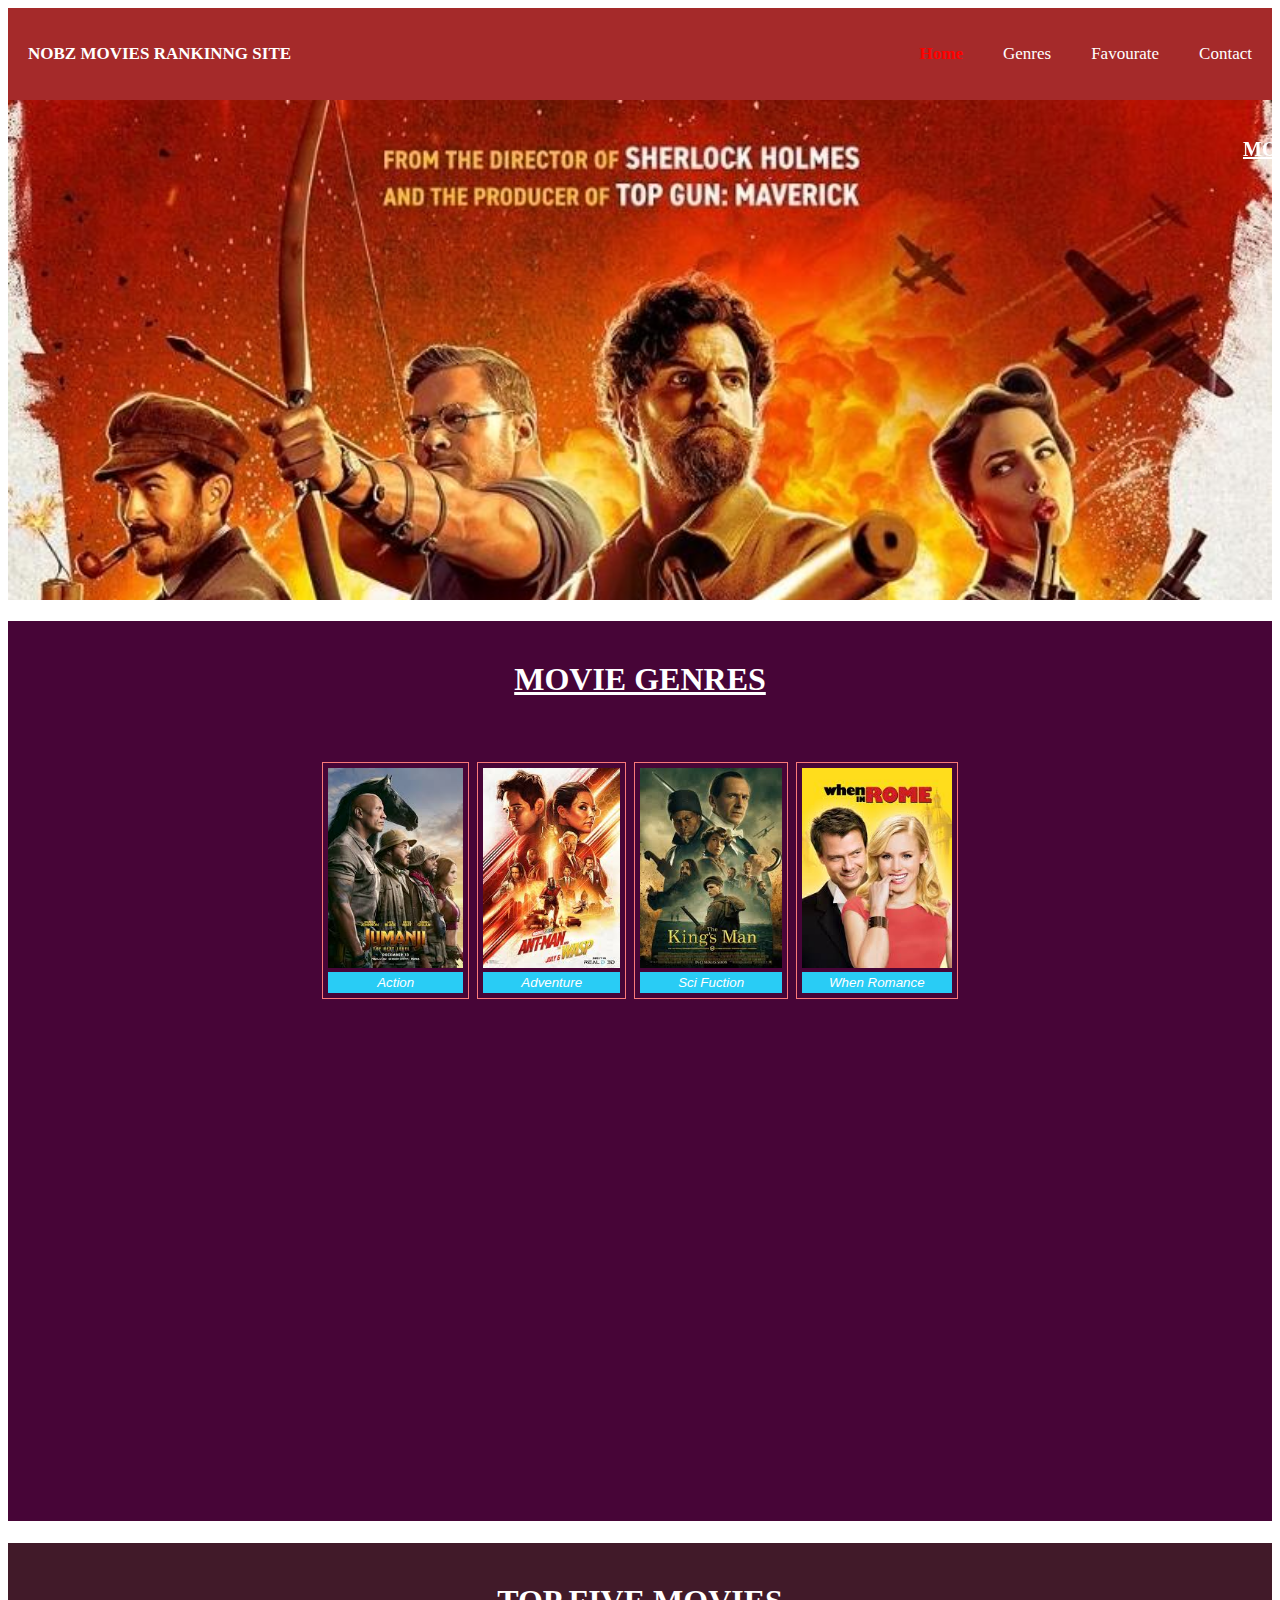
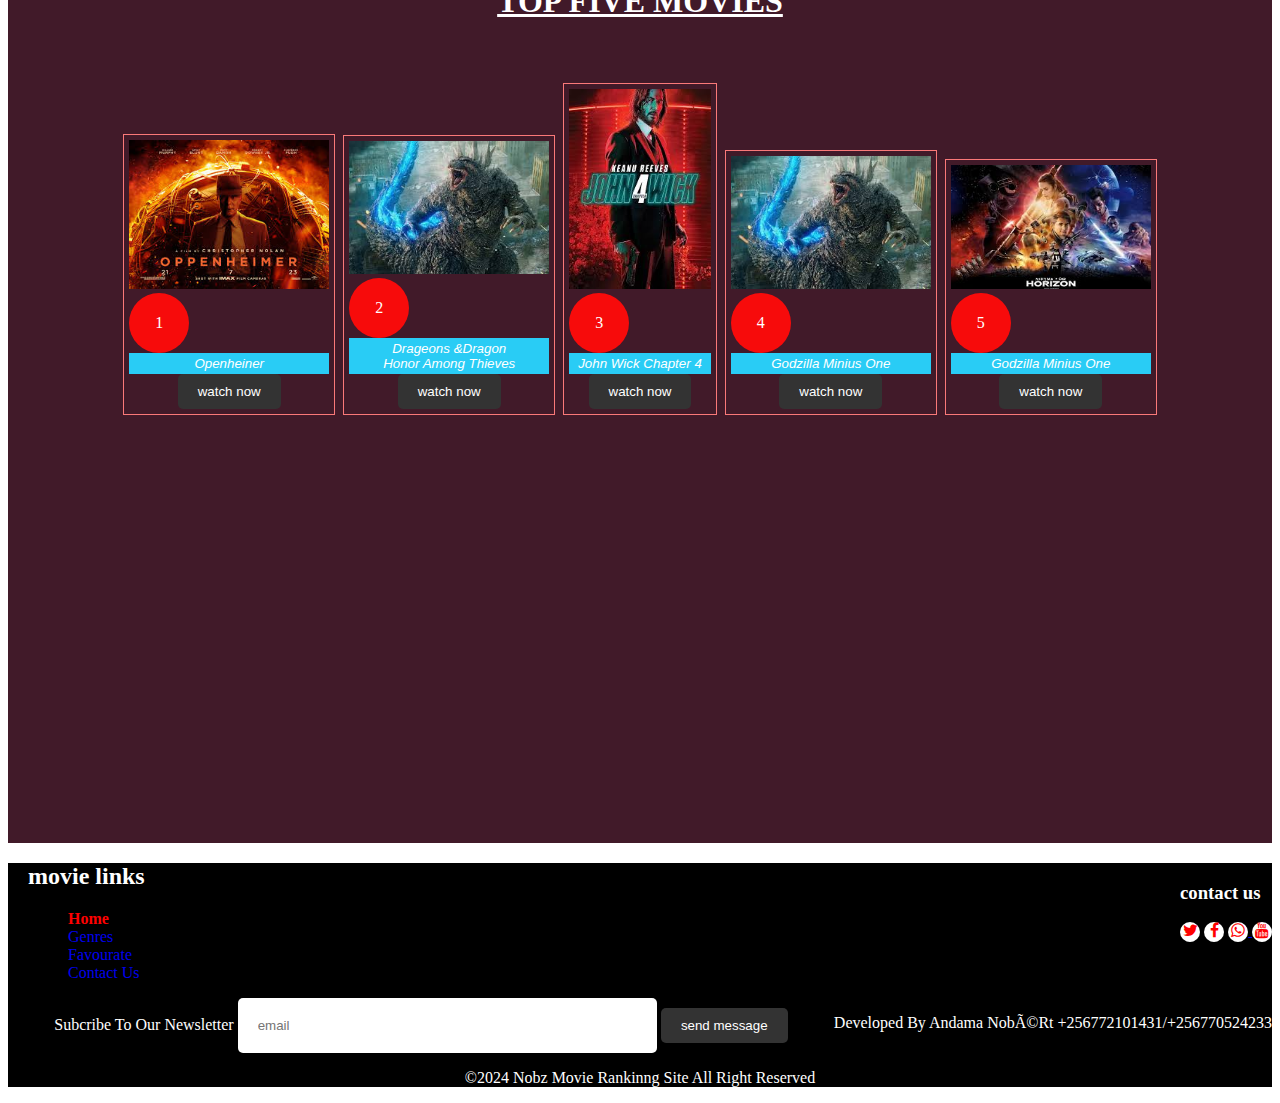
<file: index.html>
<!doctype html>
<html lang="en">
<head>
<meta charset="UTF-8>
<meta http=equiv="x=AU=compatible" content="IE=edge">
<meta name=viewport" content="width"=device-width,intial-scale=1.0">
<tittle></tittle>
<link rel="stylesheet" type ="text/css" href="style.css">
<link href="https://cdnjs.cloudflare.com/ajax/libs/font-awesome/4.7.0/css/font-awesome.min.css" rel="stylesheet"/>
</head>
<style></style>
<body>
    <div class="header">
<nav>
    <h2 style="text-transform: uppercase;">nobz movies rankinng site</h2>
    <ul>
        <li><a href="index.html" class=active>home</a></li>
        <li><a href="genres.html">genres</a></li>
        <li><a href="favourate.html">favourate</li>
            <li><a href="contact us.html">contact</a></li>
    </ul>
</nav>
</div>
<section>
    <marquee><h1 style="font-size: 20px; padding: 25px;text-transform: uppercase; text-decoration: underline; font-weight: bold; color: white;" >movie rankinng site</h1></marquee>
   

</section>
<article>
    <h1 style="font-size: 2opx; padding: 40px;text-transform: uppercase; text-decoration: underline;">movie genres</h1></style>
    <div>
        <figure>
            <img src="images.jpeg" alt="action" />
            <figcaption>action</figcaption>
          </figure>
          <figure>
            <img src="war.jpeg" alt="action" />
            <figcaption>adventure</figcaption>
            </figure>
            <figure>
                <img src="download.jpeg" alt="sci fuction" />
                <figcaption>sci fuction</figcaption>
                </figure>      
                <figure>
                    <img src="34.jpeg" alt="when romance" />
                    <figcaption>when romance</figcaption>
                    </figure>         
    </div>
</article>
<aside>
    <h1 style="font-size: 2opx; padding: 40px;text-transform: uppercase; text-decoration: underline;">top five movies</h1>
    
    <figure>
        <img src="images (2).jpg" alt="openheiner" />
        <span>1</span>
        <figcaption>openheiner</figcaption>
        <form id="contact form">
        <button type="submit">watch now</button>
        </form>
        </figure>  
        
        
        <figure>
            <img src="download (2).jpg" alt="drageons &dragon" />
            <span>2</span>
            <figcaption>drageons &dragon<br>honor among thieves</figcaption>
            <form id="contact form">
                <button type="submit">watch now</button>
                </form>
                  </div>
                </div>
            </figure> 
            <figure>
            <img src="download (3).jpg" alt="john wick chapter 4" />
            <span>3</span>
            <figcaption>john wick chapter 4</figcaption>
            <form id="contact form">
                <button type="submit">watch now</button>
                </form> 
            </figure> 
            <figure>
            <img src=" download (2).jpg" alt="godzilla minius one" />
            <span>4</span>
            <figcaption>godzilla minius one</figcaption>
            <form id="contact form">
                <button type="submit">watch now</button>
                </form>
            </figure>  
            <figure>
                <img src="4.jpg" alt="godzilla minius one" />
                <span>5</span>
                <figcaption>godzilla minius one</figcaption>
                <form id="contact form">
                    <button type="submit">watch now</button>
                    </form>
                </figure>           
                    
</aside>

<div class="footer">
    <div class="contact">
        <h3 style="color: white;"> contact us</h3></style>
        <i class="fa fa-twitter" aria-hidden="true"></i></li>
       <a href="http://www.facebook.com/king noberto"><i class="fa fa-facebook" aria-hidden="true"></i></li></a>
       <a href="http://wa.me/+256772101431"><i class="fa fa-whatsapp" aria-hidden="true"></i></li> </a> 
        <a href="http://www.youtube.com/www.youtube.com/noberto genius"><i class="fa fa-youtube" aria-hidden="true"></i></li></a>
    
    </div>
    <div class="mrp">
        <h2 style="color: white; margin-left: 20px;">movie links</h2></style>
        <ul>
            <li><a href="index.html" class="active">home</a></li>
            <li><a href="genres.html">genres</a></li>
            <li><a href="favourate.html">favourate</a></li>
            <li><a href="contact us.html">contact us</a></li>
        </ul>
    </div>
    <div>
        <p style="float:right;text-transform: capitalize;font-family: 'Times New Roman', Times, serif;color: white;"> developed  by andama nobért +256772101431/+256770524233</p>
    </div>
<div class="news">
    <form id="contact form">
        <label for="email">subcribe to our newsletter</label>
        <input type="email" id="email" name="name" required placeholder="email">
        <button type="submit">send message</button>
    </form>
    <p style=" text-align: center; ">&copy;2024 nobz movie rankinng site  all right reserved</p> 
</div>
</div>
</body>
   <script>
function play1() { 
    var frame = document.getElementById("youtube-frame");
    frame.innerHTML += <iframe width="560" height="315" src="https://www.youtube.com/embed/0viQzipKYz0?si=CWTXvWIaEtgRWCe4" title="YouTube video player" frameborder="0" allow="accelerometer; autoplay; clipboard-write; encrypted-media; gyroscope; picture-in-picture; web-share" referrerpolicy="strict-origin-when-cross-origin" allowfullscreen></iframe>
  }
</script>
    </script>
</html>
</file>
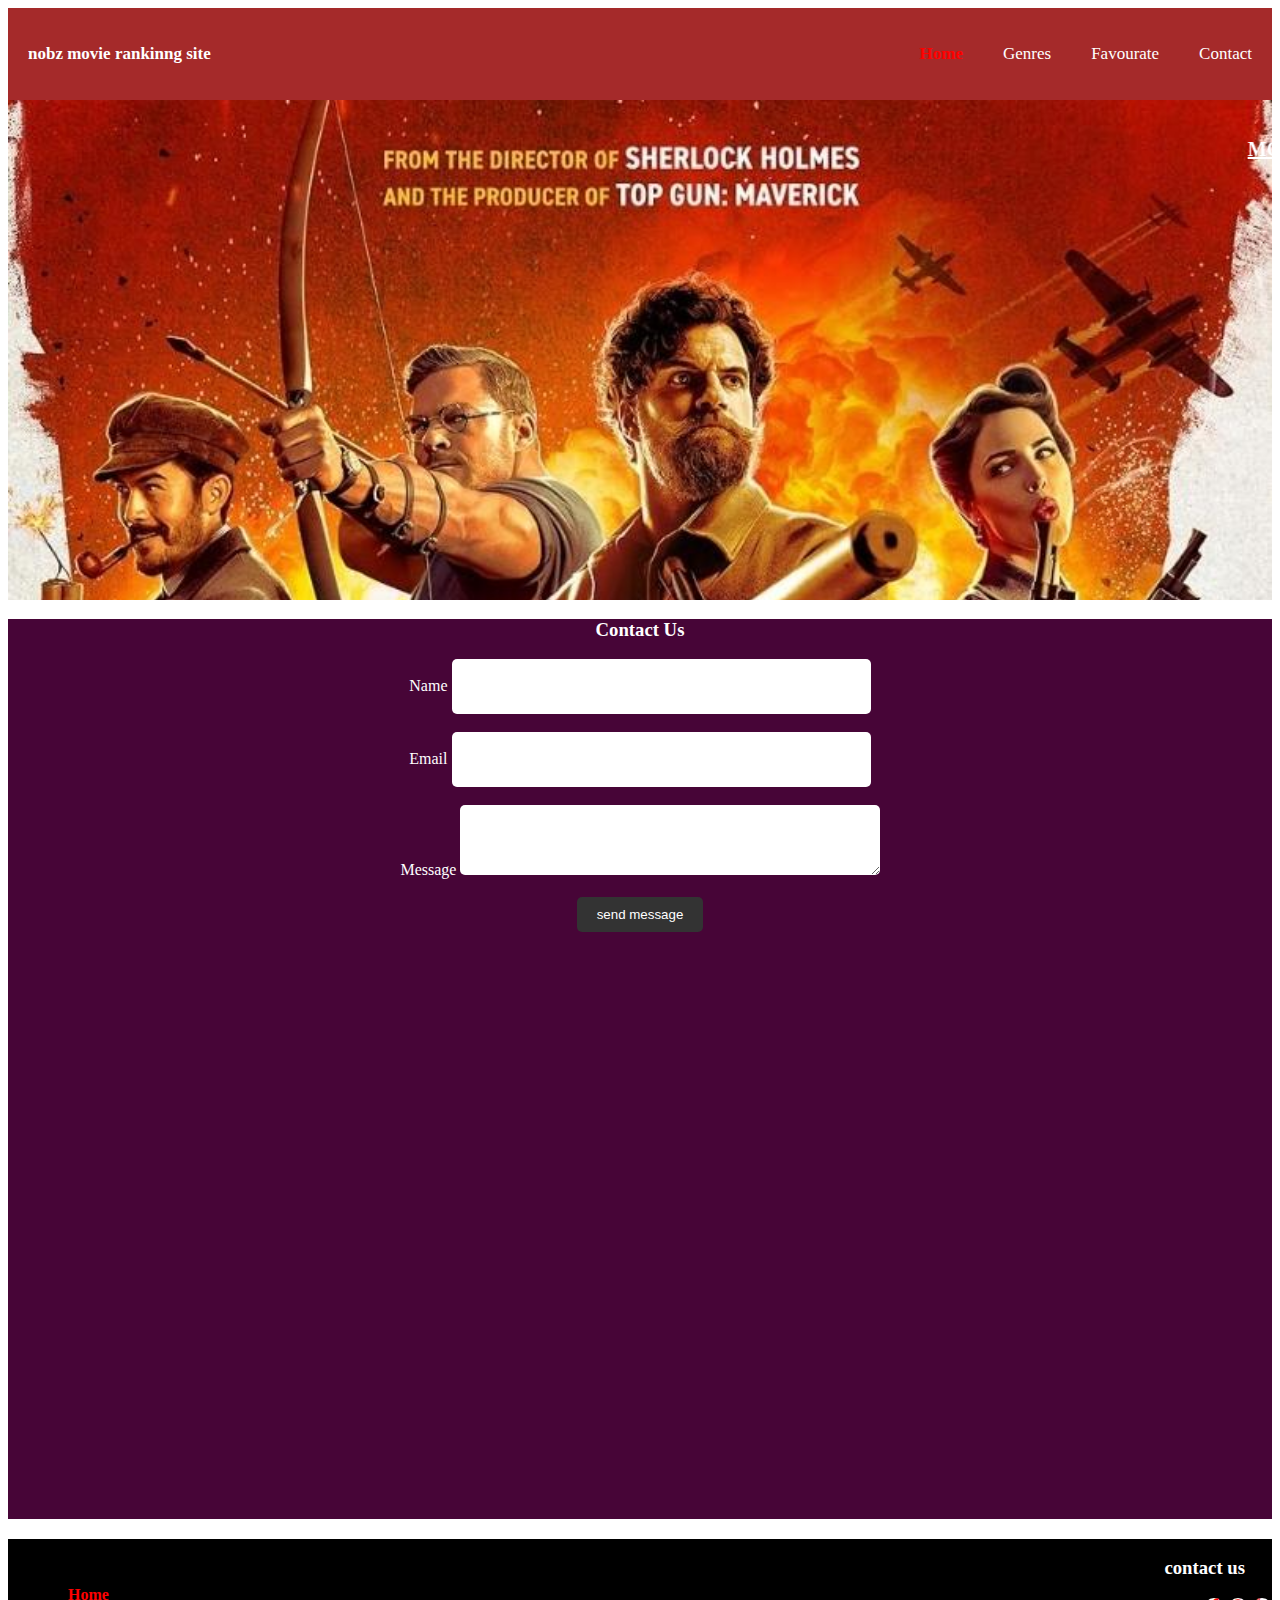
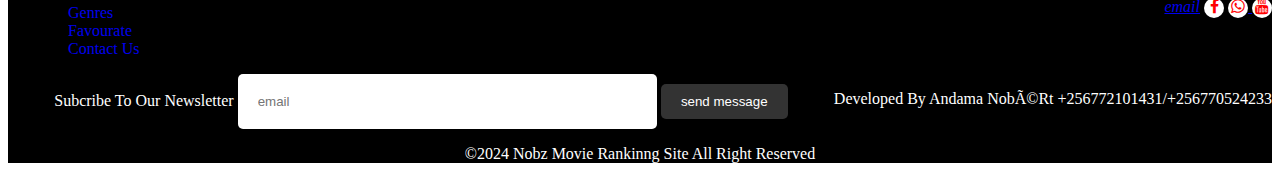
<file: contact us.html>
<!doctype html>
<html lang="en">
<head>
<meta charset="UTF-8>
<meta http=equiv="x=AU=compatible" content="IE=edge">
<meta name=viewport" content="width"=device-width,intial-scale=1.0">
<tittle></tittle>
<link rel="stylesheet" type ="text/css" href="style.css">
<link href="https://cdnjs.cloudflare.com/ajax/libs/font-awesome/4.7.0/css/font-awesome.min.css" rel="stylesheet"/>
</head>
<style>
    label{
           margin-bottom: 30px;
    }
    input,textarea{
                   padding: 20px;
                   border: none;
                   border-radius: 5px;
                   box-shadow: 0 0 10px(0,0,0,0.1);

    }
    button[type="submit"]{
                                background-color: #333;
                                color: #fff;
                                padding: 10px 20px;
                                border: none;
                                border-radius: 5px;
                                cursor: pointer;
    }
    button[type="submit"]:hover{
                                 background-color: #fc0e0e;
    }



</style>
<body>
    <div class="header">
<nav>
    <h2>nobz movie rankinng site</h2>
    <ul>
        <li><a href="index.html" class=active>home</a></li>
        <li><a href="genres.html">genres</a></li>
        <li><a href="favourate.html">favourate</li>
            <li><a href="contact us.html">contact</a></li>
    </ul>
</nav>
</div>
<section>
    <marquee><h1 style="font-size: 20px; padding: 25px;text-transform: uppercase; text-decoration: underline; font-weight: bold; color: white;" >movie rankinng site</h1></marquee>

</section>
<article>
    <h3 style="color: white;"> contact us</h3></style>
        <form id="contact form">
            <label for="name">name</label>
            <input type="text" id="name" name="name" required><br><br>
            <label for="email">email</label>
            <input type="email" id="email" name="name" required><br><br>
            <label for="message">message</label>
            <textarea id="message" name="message" required></textarea><br><br>
            <button type="submit">send message</button>

        </form>
   
    </article>


<div class="footer">
    <div class="contact">
        <h3 style="color: white;"> contact us</h3></style>
         <i><a href="mailto:andamanoberto11@gmail.com">email</a></i>
        <a href="http://www.facebook.com/king noberto"><i class="fa fa-facebook" aria-hidden="true"></i></li></a>
        <a href="http://wa.me/+256772101431"><i class="fa fa-whatsapp" aria-hidden="true"></i></li> </a> 
         <a href="http://www.youtube.com/www.youtube.com/noberto genius"><i class="fa fa-youtube" aria-hidden="true"></i></li></a>
    </div>
    <div class="mrp">
        <h2>movie links</h2>
        <ul>
            <li><a href="index.html" class="active">home</a></li>
            <li><a href="genres.html">genres</a></li>
            <li><a href="favourate.html">favourate</a></li>
            <li><a href="contact us.html">contact us</a></li>
        </ul>
    </div>
    <div>
        <p style="float:right;text-transform: capitalize;font-family: 'Times New Roman', Times, serif;color: white;"> developed  by andama nobért +256772101431/+256770524233</p>
    </div>
<div class="news">
    <form id="contact form">
        <label for="email">subcribe to our newsletter</label>
        <input type="email" id="email" name="name" required placeholder="email">
        <button type="submit">send message</button>
    </form>
    <p style=" text-align: center; ">&copy;2024 nobz movie rankinng site  all right reserved</p>

</div>
</div>
<script>
    const form=document.getElementById('contact-form');
    form.addEventListener('submit'),(e)=>{
        e.preventdefault();
        const name=document.getElementById('name').value;
        const email=document.getElementById('email').value;
        const message=document.getElementById('message').value;
        //vaidate form data
        if(!name||!email||!message)
        alert('please fill out all field.');
    return;
    }

</script>
</body>
</html>
</file>
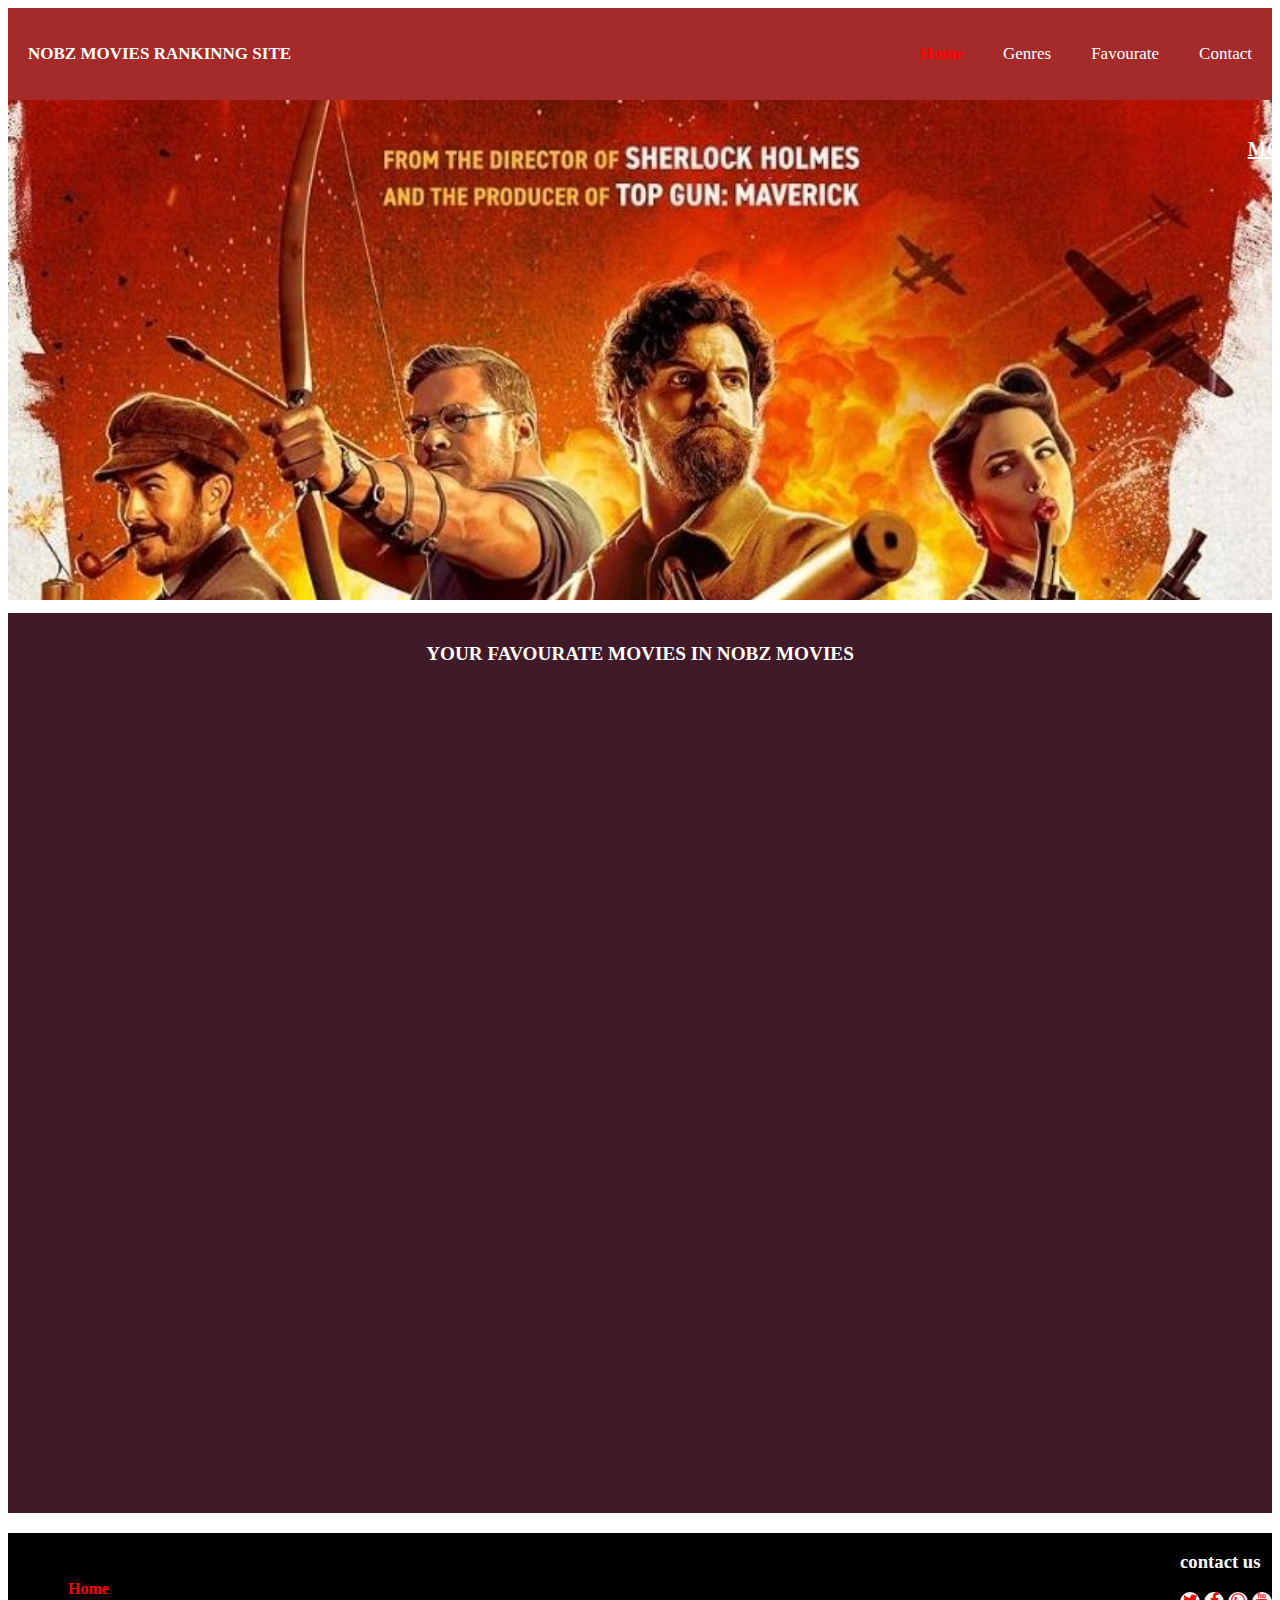
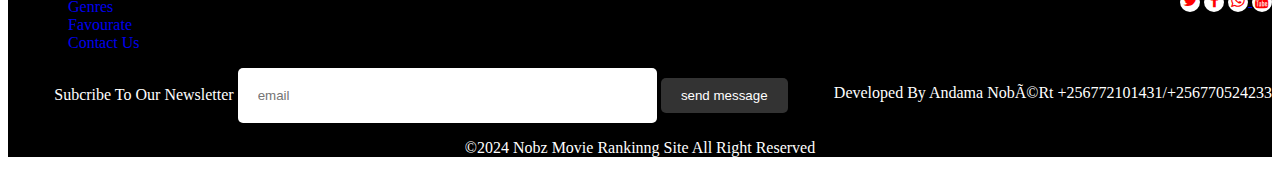
<file: favourate.html>
<!doctype html>
<html lang="en">
<head>
<meta charset="UTF-8>
<meta http=equiv="x=AU=compatible" content="IE=edge">
<meta name=viewport" content="width"=device-width,intial-scale=1.0">
<tittle></tittle>
<link rel="stylesheet" type ="text/css" href="style.css">
<link href="https://cdnjs.cloudflare.com/ajax/libs/font-awesome/4.7.0/css/font-awesome.min.css" rel="stylesheet"/>
</head>
<style></style>
<body>
    <div class="header">
<nav>
    <h2 style="text-transform: uppercase;">nobz movies rankinng site</h2>
    <ul>
        <li><a href="index.html" class=active>home</a></li>
        <li><a href="genres.html">genres</a></li>
        <li><a href="favourate.html">favourate</li>
            <li><a href="contact us.html">contact</a></li>
    </ul>
</nav>
</div>
<section>
    <marquee><h1 style="font-size: 20px; padding: 25px;text-transform: uppercase; text-decoration: underline; font-weight: bold; color: white;" >movie rankinng site</h1></marquee>

</section>

<aside>
    <h1 style="font-family: 'Times New Roman', Times, serif; font-size: larger;padding: 30px; text-transform: uppercase;"> your favourate movies in nobz movies</h1>

    <iframe width="560" height="315" src="https://www.youtube.com/embed/3VkDSahauKQ?si=MyTPomU19U6uyxqZ" title="YouTube video player" frameborder="0" allow="accelerometer; autoplay; clipboard-write; encrypted-media; gyroscope; picture-in-picture; web-share" referrerpolicy="strict-origin-when-cross-origin" allowfullscreen></iframe>
     <iframe width="560" height="315" src="https://www.youtube.com/embed/zFWC_tJeGp0?si=XQZdNl3abadaTal8" title="YouTube video player" frameborder="0" allow="accelerometer; autoplay; clipboard-write; encrypted-media; gyroscope; picture-in-picture; web-share" referrerpolicy="strict-origin-when-cross-origin" allowfullscreen></iframe>
     <iframe width="560" height="315" src="https://www.youtube.com/embed/xP4uTZw0gFQ?si=vEt1FRshNaiVtk2T" title="YouTube video player" frameborder="0" allow="accelerometer; autoplay; clipboard-write; encrypted-media; gyroscope; picture-in-picture; web-share" referrerpolicy="strict-origin-when-cross-origin" allowfullscreen></iframe>
     <iframe width="560" height="315" src="https://www.youtube.com/embed/x7ythIm0834?si=Ump7xd3cVw7C9NSX" title="YouTube video player" frameborder="0" allow="accelerometer; autoplay; clipboard-write; encrypted-media; gyroscope; picture-in-picture; web-share" referrerpolicy="strict-origin-when-cross-origin" allowfullscreen></iframe>

    </aside>


<div class="footer">
    <div class="contact">
        <h3 style="color: white;"> contact us</h3></style>
        <i class="fa fa-twitter" aria-hidden="true"></i></li>
       <a href="http://www.facebook.com/king noberto"><i class="fa fa-facebook" aria-hidden="true"></i></li></a>
       <a href="http://wa.me/+256772101431"><i class="fa fa-whatsapp" aria-hidden="true"></i></li> </a> 
        <a href="http://www.youtube.com/www.youtube.com/noberto genius"><i class="fa fa-youtube" aria-hidden="true"></i></li></a> 
    
    </div>
    <div class="mrp">
        <h2>movie links</h2>
        <ul>
            <li><a href="index.html" class="active">home</a></li>
            <li><a href="genres.html">genres</a></li>
            <li><a href="favourate.html">favourate</a></li>
            <li><a href="contact us.html">contact us</a></li>
        </ul>
    </div>
    <div>
        <p style="float:right;text-transform: capitalize;font-family: 'Times New Roman', Times, serif;color: white;"> developed  by andama nobért +256772101431/+256770524233</p>
    </div>
<div class="news">
    <form id="contact form">
        <label for="email">subcribe to our newsletter</label>
        <input type="email" id="email" name="name" required placeholder="email">
        <button type="submit">send message</button>
    </form>
    <p style=" text-align: center; ">&copy;2024 nobz movie rankinng site  all right reserved</p>
</div>
</div>
</body>
</html>
</file>
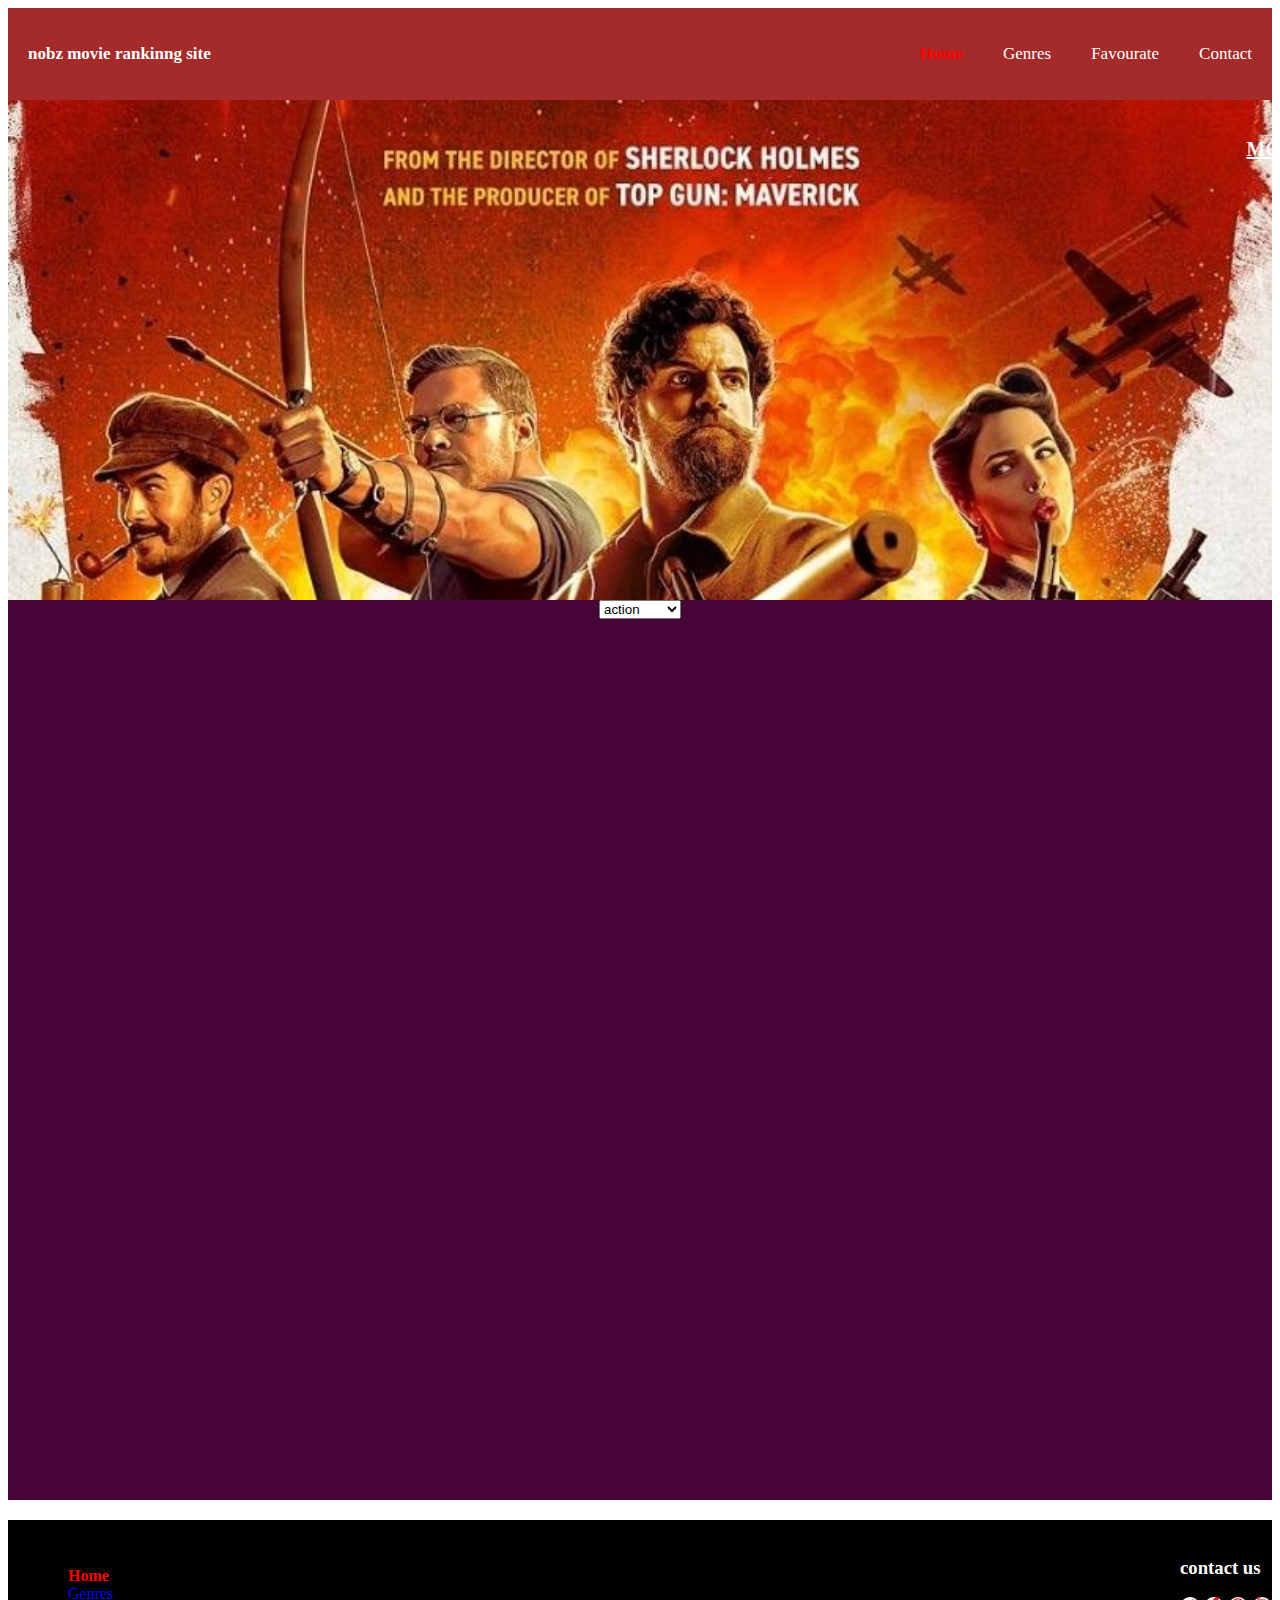
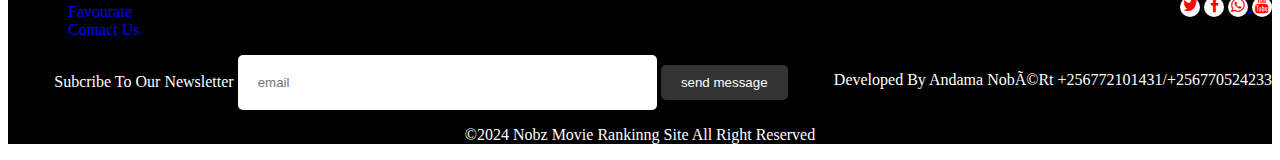
<file: genres.html>
<!doctype html>
<html lang="en">
<head>
<meta charset="UTF-8>
<meta http=equiv="x=AU=compatible" content="IE=edge">
<meta name=viewport" content="width"=device-width,intial-scale=1.0">
<tittle></tittle>
<link rel="stylesheet" type ="text/css" href="style.css">
<link href="https://cdnjs.cloudflare.com/ajax/libs/font-awesome/4.7.0/css/font-awesome.min.css" rel="stylesheet"/>
</head>
<style></style>
<body>
    <div class="header">
<nav>
    <h2>nobz movie rankinng site</h2>
    <ul>
        <li><a href="index.html" class=active>home</a></li>
        <li><a href="genres.html">genres</a></li>
        <li><a href="favourate.html">favourate</li>
            <li><a href="contact us.html">contact</a></li>
    </ul>
</nav>
</div>
<section>
    <marquee><h1 style="font-size: 20px; padding: 25px;text-transform: uppercase; text-decoration: underline; font-weight: bold; color: white;" >movie rankinng site</h1></marquee>

</section>
<article>
        <form action="">
            <select>
                <h1>genres</h1>
                <option value="action">action</option>
                <option value="thriller">thriller</option>
                <option  value="adventure">adventure</option>
                <option value="sci-fiction">sci-fiction</option>
                <option value="romance">romance</option>
            </select>
        </form>
        <iframe width="560" height="315" src="https://www.youtube.com/embed/W2OWIxT_Jm4?si=YMolSAnLT8RV07Dc" title="YouTube video player" frameborder="0" allow="accelerometer; autoplay; clipboard-write; encrypted-media; gyroscope; picture-in-picture; web-share" referrerpolicy="strict-origin-when-cross-origin" allowfullscreen></iframe>
        <iframe width="560" height="315" src="https://www.youtube.com/embed/6u-MArPTKEg?si=EqIHpB72DFBPcVm6" title="YouTube video player" frameborder="0" allow="accelerometer; autoplay; clipboard-write; encrypted-media; gyroscope; picture-in-picture; web-share" referrerpolicy="strict-origin-when-cross-origin" allowfullscreen></iframe>
        <iframe width="560" height="315" src="https://www.youtube.com/embed/ey_5lVcwZW8?si=ifHiou82tbOZAGg9" title="YouTube video player" frameborder="0" allow="accelerometer; autoplay; clipboard-write; encrypted-media; gyroscope; picture-in-picture; web-share" referrerpolicy="strict-origin-when-cross-origin" allowfullscreen></iframe>
        <iframe width="560" height="315" src="https://www.youtube.com/embed/PtxDJa1LN-I?si=JSKkNjDNSVUbxF35" title="YouTube video player" frameborder="0" allow="accelerometer; autoplay; clipboard-write; encrypted-media; gyroscope; picture-in-picture; web-share" referrerpolicy="strict-origin-when-cross-origin" allowfullscreen></iframe>

    </article>


<div class="footer">
    <div class="contact">
        <  <h3 style="color: white;"> contact us</h3></style>
        <i class="fa fa-twitter" aria-hidden="true"></i></li>
        <a href="http://www.facebook.com/king noberto"><i class="fa fa-facebook" aria-hidden="true"></i></li></a>
        <a href="http://wa.me/+256772101431"><i class="fa fa-whatsapp" aria-hidden="true"></i></li> </a> 
         <a href="http://www.youtube.com/www.youtube.com/noberto genius"><i class="fa fa-youtube" aria-hidden="true"></i></li></a>
    </div>
    <div class="mrp">
        <h2>movie links</h2>
        <ul>
            <li><a href="index.html" class="active">home</a></li>
            <li><a href="genres.html">genres</a></li>
            <li><a href="favourate.html">favourate</a></li>
            <li><a href="contact us.html">contact us</a></li>
        </ul>
    </div>
    <p style="float:right;text-transform: capitalize;font-family: 'Times New Roman', Times, serif;color: white;"> developed  by andama nobért +256772101431/+256770524233</p>
<div class="news">
    <form id="contact form">
        <label for="email">subcribe to our newsletter</label>
        <input type="email" id="email" name="name" required placeholder="email">
        <button type="submit">send message</button>

    </form>
    <p style=" text-align: center; ">&copy;2024 nobz movie rankinng site  all right reserved</p>
</div>
</div>
</body>
</html>
</file>
<file: style.css>
nav{
        width: 100%;
        background-color: brown;
        align-items: center;
        justify-content: space-between;
        display: flex;
        position: sticky;

}
nav ul{ 
    display:flex;
    align-items:center;
}

nav ul li{
    display:inline-block;
    color:white;
    list-style:none;
    margin:20px;
    font-size:17px;
}
nav ul li a{
    text-decoration:none;
     text-transform:capitalize;
     color:white;
     font-family: 'Times New Roman', Times, serif;
     
}
.active{
    color:red;
    font-weight:bold;
}
a:hover{
               background-color: black;
            }

nav h2{
    margin-left:20px;
    font-size:17px;
    color:white;
}

 section{
        background-image: url(45.jpg);
         background-size: cover;
         height: 500px;
         width: 500px;
         width: 100%;
         background-position: fixed;
         background-repeat: no-repeat;
       
 }

  h2 section{
             color:teal;
             font-size:40px;

  }   
img    article{
        width: 100%;
        height: 900px;
        background-color: rgb(65, 26, 41);
        width: 50px;
        height: 50px;
        text-transform: capitalize;
        color: white;
        text-align: center;
}
figure {
    border: thin #fa7979 solid;
    display: inline-block;
    flex-flow: column;
    padding: 5px;
    max-width: 200px;
    margin: 2px;
  }
  
  img {
    max-width: 200px;
    max-height: 200px;
  }
  
  figcaption {
    background-color:rgb(41, 204, 245);
    color: #fff;
    font: italic smaller sans-serif;
    padding: 3px;
    text-align: center;
  }
  span{
       width: 50PX;
       height: 50px;
       border-radius: 50%;
       background-color: rgb(247, 11, 11);
       display: flex;
       justify-content: center;
       align-items: center;
       padding: 5px;
  }
  .btn1{
        background-color: rgb(247, 247, 159);
        font-family: 'Times New Roman', Times, serif;
        font-weight: bold;
        color:rgb(235, 7, 7);
        border-radius: 50px;
        

  }
article{
    width: 100%;
    height: 900px;
    background-color: rgb(71, 5, 55);
    text-transform: capitalize;
    color: white;
    text-align: center;
}

aside{
    text-align: center;
    width: 100%;
    height: 900px;
    background-color: rgb(65, 26, 41);
    text-transform: capitalize;
    color: white;
}
.footer{
             background-color:black;
             width: 100%;
             bottom: 0;
             text-decoration: none;
             list-style: none;

     }
 
     .mrp ul {
        text-decoration: none;
        list-style: none;
        width: 30%;
        margin-left: 20px;
                     
     }
     .mrp ul a {
        text-decoration: none;
        list-style: none;
        text-transform: capitalize;
        
                     
     }
     .contact {
                 float: right;
            
                 margin-left: 20px;
                 margin-top:0;
                 margin-bottom:0;
     }
     .news{
         text-align: center;
         color:white;
         font-family: 'Times New Roman', Times, serif;
         text-transform: capitalize;
     }
     .fa{
         color:red;
         height: 20px;
         width:20px;
         border-radius: 50%;
         background-color: white;
         text-align: center;
         margin-left: 0dvb 20px;
     }
     .fa:hover{
               transform: scale(1.2);
               width: 30px;
     }
     .fa.fa:hover-box{
        
        transform: scale(1.2);
        transition: 0.5s ease;
        transition: background-color 0.5s ease-in-out;
                     
}
label{
    margin-bottom: 30px;
}
  #contactform{
        display: flex;
        flex-direction: column;
        align-items: center;
        padding: 2em;
  }

input,textarea{
            padding: 20px;
            border:blue;
            border-radius: 5px;
            width:30%;
            height: 30%;
            box-shadow: 0 0 10px(0,0,0,0.1);

}
button[type="submit"]{
                         background-color: #333;
                         color: #fff;
                         padding: 10px 20px;
                         border: #fa7979;
                         border-radius: 5px;
                         cursor: pointer;
}
button[type="submit"]:hover{
                          background-color: #f08b08;
}
</file>
